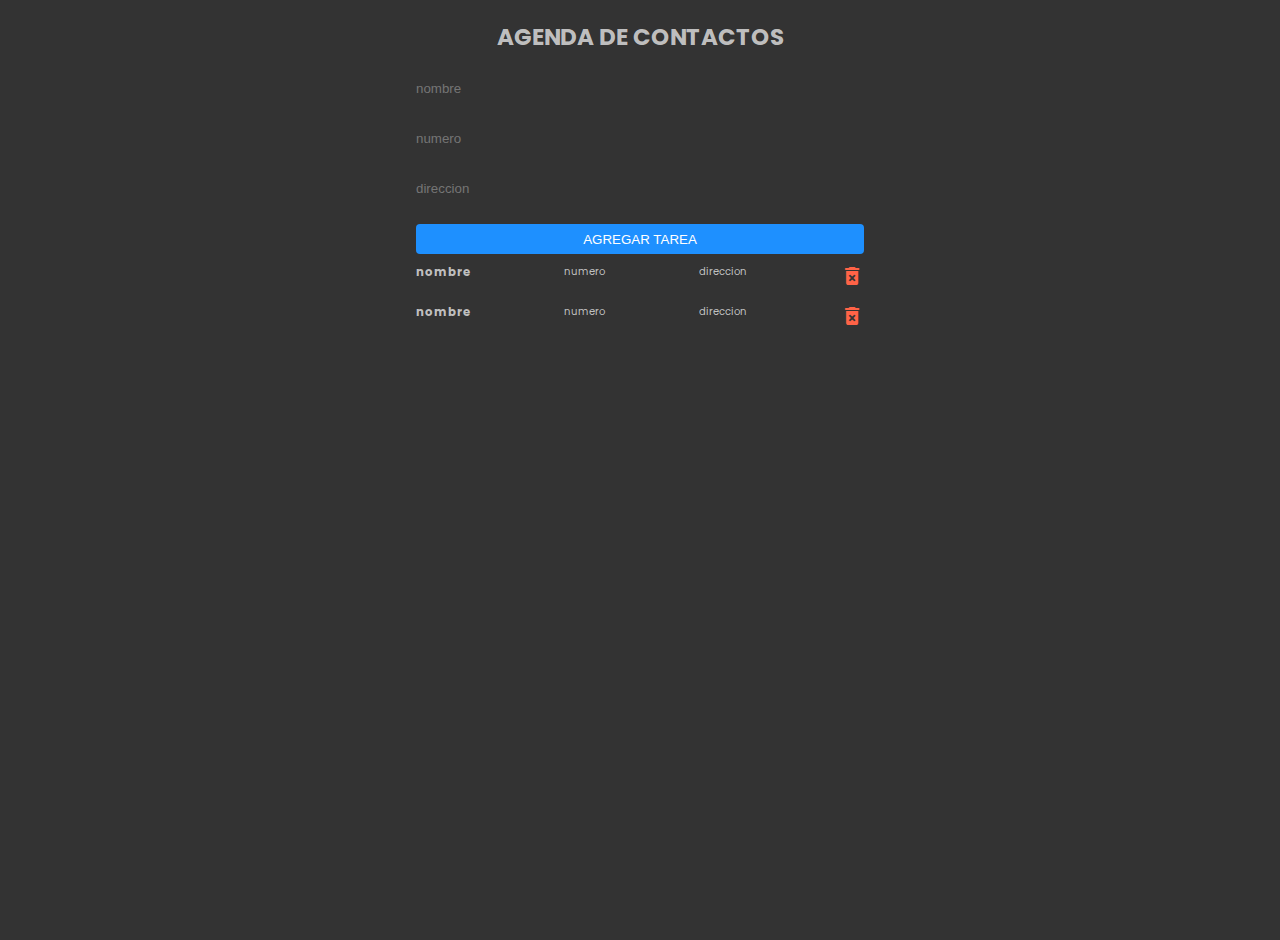
<file: agenda-js/agenda-js.html>
<!DOCTYPE html>
<html lang="es">
<head>
    <meta charset="UTF-8">
    <meta http-equiv="X-UA-Compatible" content="IE=edge">
    <meta name="viewport" content="width=device-width, initial-scale=1.0">
  
    <link rel="preconnect" href="https://fonts.gstatic.com" crossorigin>
    <link href="https://fonts.googleapis.com/css2?family=Poppins:wght@400;700&display=swap" rel="stylesheet">
    <link href="https://fonts.googleapis.com/icon?family=Material+Icons"
      rel="stylesheet">
    <link rel="stylesheet" href="agenda-js.css">
    <title>Contactos</title>
</head>
<body>
    <div class="container">
        <h2>Agenda de Contactos</h2>
        <!-- formulario de datos-->
        <div class="formulario-datos">
            <input type="text" class="nombre" placeholder="nombre">
            <input type="text" class="numero" placeholder="numero">
            <input type="text" class="direccion" placeholder="direccion">
            <button class="btn-agregar-tarea">Agregar tarea</button>

            <!--listado de tareas-->
            <div class="listado-tareas">
                <div class="tarea">
                    <h3>nombre</h3>
                    <p>numero</p>
                    <p>direccion</p>
                    <span class="material-icons icono">
                        delete_forever
                        </span>
                </div>
                <div class="tarea">
                    <h3>nombre</h3>
                    <p>numero</p>
                    <p>direccion</p>
                    <span class="material-icons icono">
                        delete_forever
                        </span>
                </div>
            </div>
        </div>
    </div>
    <script src="funciones.js"></script>
    <script src="agenda-js.js"></script>
   
</body>
</html>
</file>
<file: agenda-js/agenda-js.css>
*,::after,*::before{
    margin: 0;
    padding: 0;
    box-sizing: border-box;
    
}
html{
    font-family: 'Poppins', Sans-serif;
    font-size: 62.5%;
}

body{
    background-color: rgba(0, 0, 0,.8);
    color: rgba(210,210,210,.9)
}
.container{
    height: 100vh;
    width: 70vw;
    margin:2rem auto;
}

.container h2{
    text-transform: uppercase;
    text-align: center;
    margin-bottom: 1rem;
    font-size: 2.3rem;
}

.formulario-datos{
    width: 50%;
    margin: 1rem auto;
    display: flex;
    flex-direction: column;
}
.formulario-datos input{
    margin: 1rem 0;
    line-height: 3rem;
    background: none;
    outline: 0;
    border: 0;
    color: #fff;
}

.formulario-datos input:active{
    border-bottom: 1px solid #1e90ff;
}
.formulario-datos input:focus{
    border-bottom: 1px solid #1e90ff;
}
.formulario-datos button{
    margin: 1rem 0;
    background-color:#1e90ff;
    border: 0;
    outline: 0;
    height: 3rem;
    border-radius: 4px;
    text-transform: uppercase;
    color: #fff;
}

.listado-tareas{
    display: flex;
    flex-direction: column;
}

.tarea{
    display: flex;
    flex-direction: row;
    justify-content: space-between;
    height: 4rem;
}

.icono{
    color: #ff6347;
    cursor: pointer;
}
</file>
